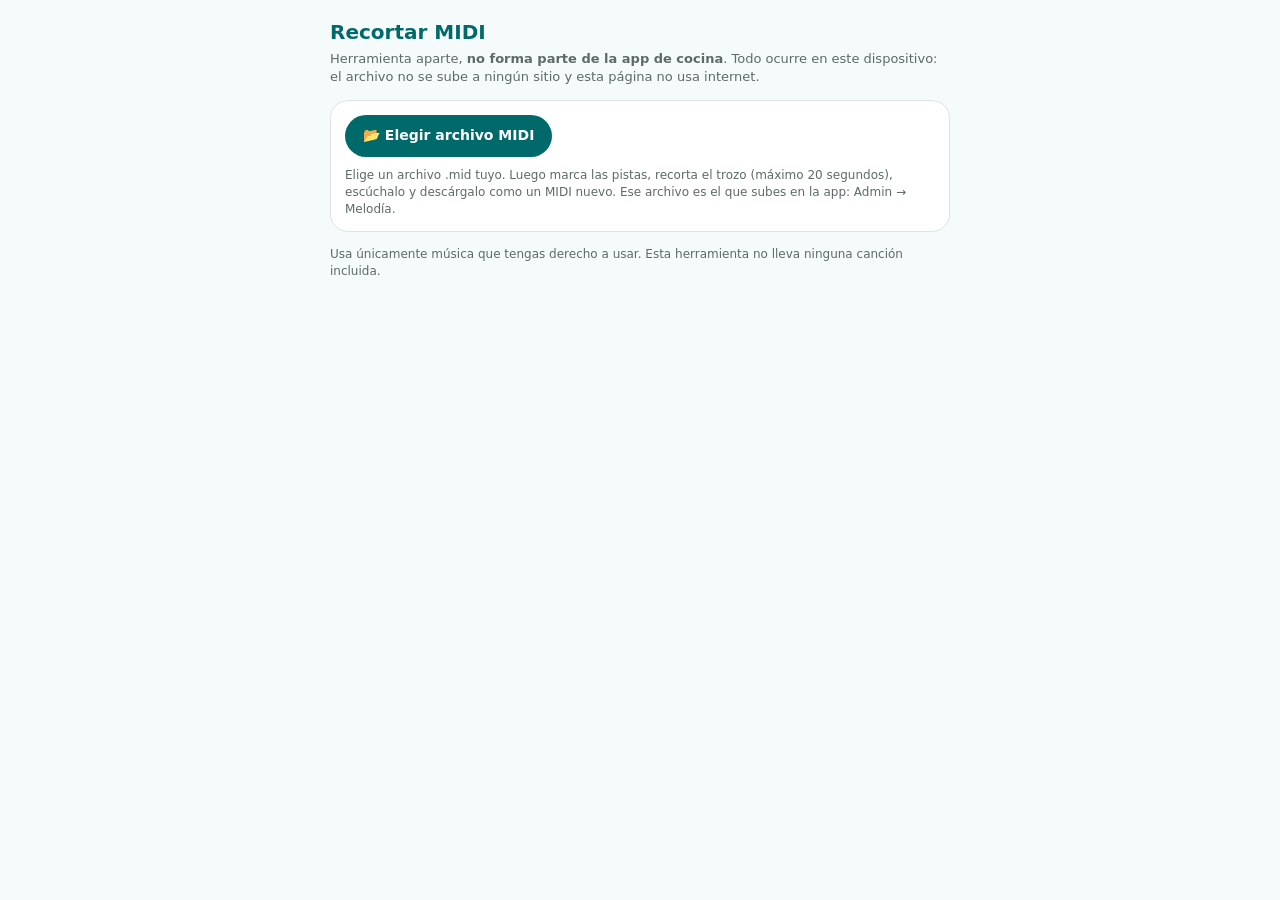
<file: herramientas/recortar-midi.html>
<!DOCTYPE html>
<html lang="es">
<head>
<meta charset="UTF-8">
<meta name="viewport" content="width=device-width, initial-scale=1">
<title>Recortar MIDI · herramienta aparte</title>
<style>
  :root { --p:#006A6A; --pc:#9CF1F0; --bg:#F4FBFA; --card:#fff; --s2:#DAE5E4; --tx:#191E1E; --tx2:#5F6968; --line:#DAE5E4; --danger:#BA1A1A; }
  @media (prefers-color-scheme: dark) { :root { --p:#4FD8D8; --pc:#00504F; --bg:#0F1514; --card:#1A2322; --s2:#2A3433; --tx:#E0E4E3; --tx2:#A0ABAA; --line:#3A4443; --danger:#FFB4AB; } }
  * { box-sizing: border-box; }
  body { margin: 0; padding: 18px 16px 60px; background: var(--bg); color: var(--tx); font-family: system-ui, -apple-system, 'Segoe UI', Roboto, sans-serif; line-height: 1.4; }
  main { max-width: 620px; margin: 0 auto; }
  h1 { font-size: 20px; margin: 0 0 4px; color: var(--p); }
  .sub { font-size: 13px; color: var(--tx2); margin-bottom: 14px; }
  .card { background: var(--card); border: 1.5px solid var(--line); border-radius: 18px; padding: 14px; margin-bottom: 14px; }
  .btn { display: inline-flex; align-items: center; justify-content: center; gap: 6px; border: none; border-radius: 999px; padding: 11px 18px; font: inherit; font-weight: 700; font-size: 14px; cursor: pointer; background: var(--s2); color: var(--tx); }
  .btn.main { background: var(--p); color: #fff; }
  @media (prefers-color-scheme: dark) { .btn.main { color: #002020; } }
  .btn:disabled { opacity: .45; cursor: default; }
  .row { display: flex; flex-wrap: wrap; gap: 8px; margin-top: 12px; }
  .file { font-weight: 700; margin: 0 0 8px; overflow-wrap: anywhere; }
  .track { display: flex; align-items: center; gap: 10px; padding: 9px 12px; border: 1.5px solid var(--line); border-radius: 14px; margin-bottom: 6px; flex-wrap: wrap; cursor: pointer; }
  .track.off { opacity: .55; cursor: default; }
  .track input { width: 18px; height: 18px; accent-color: var(--p); }
  .track .n { font-weight: 700; flex: 1; min-width: 90px; overflow-wrap: anywhere; }
  .track .m { font-size: 12px; color: var(--tx2); }
  .range { background: var(--s2); border-radius: 16px; padding: 10px 12px; margin-top: 10px; }
  .range div { display: flex; align-items: center; gap: 10px; padding: 4px 0; font-size: 14px; font-weight: 600; }
  .range span { width: 46px; color: var(--tx2); }
  .range input { flex: 1; min-width: 0; accent-color: var(--p); }
  .range b { width: 62px; text-align: right; font-variant-numeric: tabular-nums; }
  .sum { font-size: 13px; color: var(--tx2); margin-top: 8px; }
  .warn { color: var(--danger); font-weight: 700; margin-top: 4px; }
  .note { font-size: 12px; color: var(--tx2); }
  .ok { color: var(--p); font-weight: 700; }
</style>
</head>
<body>
<main>
  <h1>Recortar MIDI</h1>
  <div class="sub">Herramienta aparte, <b>no forma parte de la app de cocina</b>. Todo ocurre en este dispositivo: el archivo no se sube a ningún sitio y esta página no usa internet.</div>

  <div class="card">
    <label class="btn main" for="file">📂 Elegir archivo MIDI</label>
    <input type="file" id="file" accept=".mid,.midi,audio/midi,audio/x-midi" style="display:none;">
    <div class="note" style="margin-top:10px;">Elige un archivo .mid tuyo. Luego marca las pistas, recorta el trozo (máximo <span id="maxS">20</span> segundos), escúchalo y descárgalo como un MIDI nuevo. Ese archivo es el que subes en la app: Admin → Melodía.</div>
    <div id="editor"></div>
  </div>
  <div class="note">Usa únicamente música que tengas derecho a usar. Esta herramienta no lleva ninguna canción incluida.</div>
</main>

<script>
/* ═══════════════════════════════════════
   LECTOR DE ARCHIVOS MIDI  (v85)
   Sirve para que el admin recorte un trozo de un .mid suyo y lo use como
   melodía del timer. Todo ocurre en el navegador: el archivo se lee aquí,
   se eligen las pistas y el fragmento, y se convierte en la misma lista de
   notas [frecuencia, inicio, duración] que usan las otras melodías del timer.
   No lleva ninguna canción incluida: solo trabaja con el archivo que se le da.
═══════════════════════════════════════ */
(function () {
  'use strict';

  const MAX_BYTES = 2 * 1024 * 1024;   // un .mid normal pesa unas decenas de KB
  const MAX_NOTES = 20000;             // límite de seguridad al leer
  const MAX_LOOP_S = 20;               // duración máxima del fragmento (la alarma se repite en bucle)
  const MAX_TONE_NOTES = 200;          // notas máximas por vuelta (cada nota son 2 osciladores)
  const MAX_VOICES = 6;                // notas sonando a la vez

  // Lee un archivo MIDI estándar (SMF formato 0 o 1). Lanza Error con un mensaje
  // comprensible si no se puede leer.
  function parse(buffer) {
    if (!buffer || buffer.byteLength < 14) throw new Error('El archivo está vacío o no es un MIDI');
    if (buffer.byteLength > MAX_BYTES) throw new Error('El archivo es demasiado grande para ser un MIDI normal');
    const d = new DataView(buffer);
    const u8 = new Uint8Array(buffer);
    const tag = (o) => String.fromCharCode(u8[o], u8[o + 1], u8[o + 2], u8[o + 3]);
    if (tag(0) !== 'MThd') throw new Error('No es un archivo MIDI (.mid)');
    const hdrLen = d.getUint32(4);
    const format = d.getUint16(8), nTracks = d.getUint16(10), division = d.getUint16(12);
    if (division & 0x8000) throw new Error('Este MIDI usa un tipo de tiempo (SMPTE) que no se puede leer');
    if (format > 1) throw new Error('Este MIDI es de un formato que no se puede leer');
    const ppq = division || 480;

    let pos = 8 + hdrLen;
    const rawTracks = [];
    const tempos = [[0, 500000]]; // [tick, microsegundos por negra] (por defecto 120 ppm)
    let totalNotes = 0;

    for (let ti = 0; ti < nTracks && pos + 8 <= u8.length; ti++) {
      if (tag(pos) !== 'MTrk') { const l = d.getUint32(pos + 4); pos += 8 + l; continue; }
      const len = d.getUint32(pos + 4);
      let p = pos + 8;
      const end = Math.min(u8.length, p + len);
      pos = p + len;
      let tick = 0, running = 0, name = '';
      const channels = new Set();
      const open = new Map();    // "canal:nota" → [tickInicio, velocidad, ...]
      const notes = [];          // [tickInicio, tickFin, nota, velocidad, canal]

      const vlq = () => { let v = 0, b, n = 0; do { if (p >= end) throw new Error('MIDI dañado'); b = u8[p++]; v = (v << 7) | (b & 0x7f); n++; } while ((b & 0x80) && n < 5); return v; };

      while (p < end) {
        tick += vlq();
        let st = u8[p];
        if (st === 0xff) { // meta
          const type = u8[p + 1]; p += 2;
          const l = vlq();
          if (type === 0x51 && l === 3) tempos.push([tick, (u8[p] << 16) | (u8[p + 1] << 8) | u8[p + 2]]);
          else if (type === 0x03 && !name) name = new TextDecoder('latin1').decode(u8.subarray(p, p + l)).replace(/[\u0000-\u001f]/g, '').trim();
          p += l;
          if (type === 0x2f) break;
          continue;
        }
        if (st === 0xf0 || st === 0xf7) { p += 1; const l = vlq(); p += l; continue; } // sysex
        if (st & 0x80) { running = st; p++; } else { st = running; if (!st) throw new Error('MIDI dañado'); }
        const kind = st & 0xf0, ch = st & 0x0f;
        if (kind === 0xc0 || kind === 0xd0) { p += 1; continue; }
        const a = u8[p], b2 = u8[p + 1]; p += 2;
        if (kind === 0x90 && b2 > 0) {
          const key = ch + ':' + a;
          if (!open.has(key)) open.set(key, []);
          open.get(key).push([tick, b2]);
          channels.add(ch);
        } else if (kind === 0x80 || kind === 0x90) {
          const arr = open.get(ch + ':' + a);
          if (arr && arr.length) {
            const [t0, vel] = arr.shift();
            if (tick > t0) { notes.push([t0, tick, a, vel, ch]); if (++totalNotes > MAX_NOTES) throw new Error('El MIDI tiene demasiadas notas'); }
          }
        }
      }
      // notas que no llegan a cerrarse: terminan al acabar la pista
      open.forEach((arr, key) => arr.forEach(([t0, vel]) => { if (tick > t0) notes.push([t0, tick, +key.split(':')[1], vel, +key.split(':')[0]]); }));
      rawTracks.push({ name, channels: [...channels].sort((x, y) => x - y), notes });
    }
    if (!rawTracks.length) throw new Error('El MIDI no contiene pistas');

    // mapa de tempos → conversión de ticks a segundos
    tempos.sort((x, y) => x[0] - y[0]);
    const seg = []; // [tickInicio, segundosInicio, µs por negra]
    let secs = 0, lastTick = 0, lastTempo = tempos[0][1];
    tempos.forEach(([t, us], i) => {
      if (i === 0 && t === 0) { seg.push([0, 0, us]); lastTempo = us; return; }
      secs += (t - lastTick) * lastTempo / 1e6 / ppq;
      seg.push([t, secs, us]); lastTick = t; lastTempo = us;
    });
    if (!seg.length || seg[0][0] !== 0) seg.unshift([0, 0, 500000]);
    const toSec = (tk) => {
      let s = seg[0];
      for (let i = seg.length - 1; i >= 0; i--) if (seg[i][0] <= tk) { s = seg[i]; break; }
      return s[1] + (tk - s[0]) * s[2] / 1e6 / ppq;
    };

    let duration = 0;
    const tracks = rawTracks.map((rt, i) => {
      const notes = rt.notes.map(([a, b, m, v, ch]) => ({ t: toSec(a), d: toSec(b) - toSec(a), m, v, ch }))
        .sort((x, y) => x.t - y.t);
      notes.forEach(n => { duration = Math.max(duration, n.t + n.d); });
      const drums = rt.channels.length > 0 && rt.channels.every(c => c === 9);
      const ms = notes.map(n => n.m);
      return { index: i, name: rt.name, channels: rt.channels, drums, count: notes.length, low: ms.length ? Math.min.apply(null, ms) : 0, high: ms.length ? Math.max.apply(null, ms) : 0, notes };
    }).filter(t => t.count > 0);
    if (!tracks.length) throw new Error('El MIDI no tiene notas');
    return { duration, tracks, ppq };
  }

  // Convierte las pistas elegidas y el fragmento [start, end) en notas para el timer:
  // [frecuencia, inicio, duración]. Los graves que un móvil no reproduce se suben de
  // octava, se limita cuántas notas suenan a la vez y cuántas hay en total, y se
  // ignora la percusión (un MIDI la lleva en el canal 10 y no tiene sonido de notas).
  function toTone(parsed, trackIdx, start, end) {
    const sel = new Set(trackIdx);
    const raw = [];
    parsed.tracks.forEach(t => {
      if (!sel.has(t.index) || t.drums) return;
      t.notes.forEach(n => {
        if (n.ch === 9) return;
        if (n.t < start - 1e-6 || n.t >= end) return;
        raw.push({ t: n.t - start, d: Math.min(n.d, end - n.t), m: n.m });
      });
    });
    raw.sort((a, b) => a.t - b.t || b.m - a.m);
    const out = [];
    const active = []; // finales de las notas que están sonando
    let dropped = 0, lastKey = '';
    raw.forEach(n => {
      while (active.length && active[0] <= n.t) active.shift();
      let f = 440 * Math.pow(2, (n.m - 69) / 12);
      while (f < 130) f *= 2;
      while (f > 2100) f /= 2;
      const dur = Math.max(0.09, Math.min(n.d, 1.5));
      const key = Math.round(f) + '@' + n.t.toFixed(2);
      if (key === lastKey) return;                      // la misma nota repetida en dos pistas
      if (active.length >= MAX_VOICES || out.length >= MAX_TONE_NOTES) { dropped++; return; }
      lastKey = key;
      out.push([Math.round(f * 100) / 100, Math.round(n.t * 1000) / 1000, Math.round(dur * 1000) / 1000]);
      active.push(n.t + dur); active.sort((a, b) => a - b);
    });
    return { notes: out, dropped, seconds: Math.max(0, end - start) };
  }

  window.RCMidi = { parse, toTone, MAX_LOOP_S, MAX_TONE_NOTES, MAX_VOICES };
})();

</script>
<script>
(function () {
  'use strict';
  const $ = id => document.getElementById(id);
  const esc = s => String(s == null ? '' : s).replace(/[&<>"']/g, c => ({ '&': '&amp;', '<': '&lt;', '>': '&gt;', '"': '&quot;', "'": '&#39;' }[c]));
  const fmt = x => (Math.round(x * 10) / 10).toLocaleString('es-ES', { minimumFractionDigits: 1, maximumFractionDigits: 1 }) + ' s';
  const NAMES = ['Do', 'Do#', 'Re', 'Re#', 'Mi', 'Fa', 'Fa#', 'Sol', 'Sol#', 'La', 'La#', 'Si'];
  const noteName = m => NAMES[m % 12] + (Math.floor(m / 12) - 1);
  const MAX = window.RCMidi.MAX_LOOP_S;
  $('maxS').textContent = MAX;
  let st = null;          // { name, parsed, sel:Set, start, end }
  let token = 0;

  /* ── sintetizador sencillo (el mismo estilo que el del timer) para escuchar el resultado ── */
  let ac = null, master = null, playing = null;
  function ensureAudio() {
    if (!ac) {
      const AC = window.AudioContext || window.webkitAudioContext; if (!AC) return null;
      ac = new AC();
      const comp = ac.createDynamicsCompressor(); comp.threshold.value = -18; comp.ratio.value = 6;
      master = ac.createGain(); master.gain.value = 1; master.connect(comp); comp.connect(ac.destination);
    }
    if (ac.state === 'suspended') ac.resume();
    return ac;
  }
  function beep(freq, t, dur, bus, list) {
    const g = ac.createGain();
    g.gain.setValueAtTime(0.0001, t);
    g.gain.exponentialRampToValueAtTime(0.9, t + 0.012);
    g.gain.exponentialRampToValueAtTime(0.0001, t + dur);
    g.connect(bus);
    [['square', 0.45], ['triangle', 1.0]].forEach(([type, vol]) => {
      const o = ac.createOscillator(), og = ac.createGain();
      o.type = type; o.frequency.value = freq; og.gain.value = vol;
      o.connect(og); og.connect(g); o.start(t); o.stop(t + dur + 0.02); list.push(o);
    });
  }
  function stopPlay() {
    token++;
    if (playing) { try { playing.bus.disconnect(); } catch (e) {} playing.list.forEach(o => { try { o.stop(); } catch (e) {} }); playing = null; }
    const b = $('play'); if (b) b.textContent = '▶ Escuchar';
  }
  function play() {
    if (playing) { stopPlay(); return; }
    const tone = currentTone(); if (!tone.notes.length || !ensureAudio()) return;
    const bus = ac.createGain(); bus.connect(master);
    const list = [], t0 = ac.currentTime + 0.1;
    tone.notes.forEach(([f, off, dur]) => beep(f, t0 + off, dur, bus, list));
    playing = { bus, list };
    const my = ++token;
    $('play').textContent = '■ Parar';
    const total = Math.max.apply(null, tone.notes.map(n => n[1] + n[2]));
    setTimeout(() => { if (my === token) stopPlay(); }, (total + 0.4) * 1000);
  }

  /* ── escritura de un MIDI nuevo con solo las pistas y el trozo elegidos ──
     Sin cambios de tempo y con 1 tick = 1 ms (división 1000, negra = 1.000.000 µs),
     así los tiempos quedan exactos. La percusión no se incluye. */
  function writeSMF(parsed, trackIdx, start, end) {
    const vlq = n => { const b = [n & 0x7f]; while ((n >>>= 7)) b.unshift((n & 0x7f) | 0x80); return b; };
    const ascii = s => Array.from(String(s)).map(c => { const k = c.charCodeAt(0); return k >= 32 && k < 127 ? k : 63; });
    const meta = (type, data) => [0xff, type, ...vlq(data.length), ...data];
    const chunk = (id, body) => { const n = body.length; return [...ascii(id), (n >>> 24) & 255, (n >>> 16) & 255, (n >>> 8) & 255, n & 255, ...body]; };
    const tracks = [chunk('MTrk', [0, ...meta(0x03, ascii('Tempo')), 0, ...meta(0x51, [0x0f, 0x42, 0x40]), 0, ...meta(0x2f, [])])];
    parsed.tracks.filter(t => trackIdx.indexOf(t.index) >= 0 && !t.drums).forEach(t => {
      const ev = [];
      t.notes.forEach(n => {
        if (n.ch === 9 || n.t < start - 1e-6 || n.t >= end) return;
        const on = Math.round((n.t - start) * 1000);
        let off = Math.round((Math.min(n.t + n.d, end) - start) * 1000);
        if (off <= on) off = on + 1;
        ev.push([on, 1, 0x90 | n.ch, n.m, Math.max(1, n.v)]);
        ev.push([off, 0, 0x80 | n.ch, n.m, 0]);
      });
      if (!ev.length) return;
      ev.sort((a, b) => a[0] - b[0] || a[1] - b[1]);   // a igual instante, primero se cierra y luego se abre
      const body = [0, ...meta(0x03, ascii(t.name || ('Pista ' + (t.index + 1))))];
      let last = 0;
      ev.forEach(e => { body.push(...vlq(e[0] - last), e[2], e[3], e[4]); last = e[0]; });
      body.push(0, ...meta(0x2f, []));
      tracks.push(chunk('MTrk', body));
    });
    const head = chunk('MThd', [0, 1, (tracks.length >> 8) & 255, tracks.length & 255, 0x03, 0xe8]);
    return new Uint8Array([...head, ...tracks.reduce((a, t) => a.concat(t), [])]);
  }
  window.__writeSMF = writeSMF; // para las pruebas

  function currentTone() { return window.RCMidi.toTone(st.parsed, [...st.sel], st.start, st.end); }

  function summary() {
    if (!st) return;
    const tone = currentTone();
    let warn = '';
    if (!st.sel.size) warn = 'Marca al menos una pista.';
    else if (!tone.notes.length) warn = 'En ese trozo no hay notas: mueve los deslizadores.';
    else if (tone.dropped > 0) warn = 'En la app se quitarán ' + tone.dropped + ' notas para que suene limpio (demasiadas a la vez). Prueba con menos pistas o un trozo más corto.';
    $('sum').innerHTML = fmt(st.end - st.start) + ' de melodía · ' + tone.notes.length + ' notas' + (warn ? '<div class="warn">' + warn + '</div>' : '');
    $('startV').textContent = fmt(st.start); $('endV').textContent = fmt(st.end);
    $('play').disabled = $('dl').disabled = !tone.notes.length;
  }

  function render() {
    if (!st) { $('editor').innerHTML = ''; return; }
    const p = st.parsed;
    $('editor').innerHTML =
      '<div class="file" style="margin-top:14px;">' + esc(st.name) + '</div>' +
      p.tracks.map(t => '<label class="track' + (t.drums ? ' off' : '') + '"><input type="checkbox" data-t="' + t.index + '"' + (st.sel.has(t.index) ? ' checked' : '') + (t.drums ? ' disabled' : '') + '>' +
        '<span class="n">' + esc(t.name || 'Pista ' + (t.index + 1)) + '</span><span class="m">' + t.count + ' notas · ' + (t.drums ? 'percusión (no se incluye)' : noteName(t.low) + ' – ' + noteName(t.high)) + '</span></label>').join('') +
      '<div class="range"><div><span>Desde</span><input type="range" id="rs" min="0" max="' + p.duration.toFixed(1) + '" step="0.1" value="' + st.start + '"><b id="startV"></b></div>' +
      '<div><span>Hasta</span><input type="range" id="re" min="0" max="' + p.duration.toFixed(1) + '" step="0.1" value="' + st.end + '"><b id="endV"></b></div></div>' +
      '<div class="sum" id="sum"></div>' +
      '<div class="row"><button class="btn" id="play">▶ Escuchar</button><button class="btn main" id="dl">⬇ Descargar el trozo (.mid)</button></div>' +
      '<div class="note" id="done" style="margin-top:10px;"></div>';
    $('editor').querySelectorAll('input[type=checkbox]').forEach(cb => cb.onchange = () => { stopPlay(); const i = +cb.dataset.t; if (cb.checked) st.sel.add(i); else st.sel.delete(i); summary(); });
    $('rs').oninput = () => setRange('start', $('rs').value);
    $('re').oninput = () => setRange('end', $('re').value);
    $('play').onclick = play;
    $('dl').onclick = download;
    summary();
  }

  function setRange(which, v) {
    stopPlay();
    const dur = st.parsed.duration, val = Math.max(0, Math.min(dur, parseFloat(v) || 0));
    if (which === 'start') { st.start = val; if (st.end < st.start + 0.5) st.end = Math.min(dur, st.start + 0.5); if (st.end - st.start > MAX) st.end = st.start + MAX; }
    else { st.end = val; if (st.end < st.start + 0.5) st.start = Math.max(0, st.end - 0.5); if (st.end - st.start > MAX) st.start = st.end - MAX; }
    $('rs').value = st.start; $('re').value = st.end;
    summary();
  }

  function download() {
    const bytes = writeSMF(st.parsed, [...st.sel], st.start, st.end);
    const base = st.name.replace(/\.(mid|midi)$/i, '').replace(/[^A-Za-z0-9_-]+/g, '_').replace(/^_+|_+$/g, '') || 'melodia';
    const name = base + '-recorte.mid';
    const url = URL.createObjectURL(new Blob([bytes], { type: 'audio/midi' }));
    const a = document.createElement('a'); a.href = url; a.download = name; document.body.appendChild(a); a.click(); a.remove();
    setTimeout(() => URL.revokeObjectURL(url), 8000);
    $('done').innerHTML = '<span class="ok">✓ Descargado: ' + esc(name) + '</span> (' + Math.round(bytes.length / 1024 * 10) / 10 + ' KB). Ahora súbelo en la app: <b>Admin → Melodía → Elegir archivo MIDI</b>.';
  }

  $('file').onchange = async function () {
    const f = this.files && this.files[0]; if (!f) return;
    stopPlay();
    try {
      if (f.size > 2 * 1024 * 1024) throw new Error('El archivo es demasiado grande para ser un MIDI normal');
      const parsed = window.RCMidi.parse(await f.arrayBuffer());
      const play = parsed.tracks.filter(t => !t.drums).sort((a, b) => b.count - a.count);
      if (!play.length) throw new Error('Este MIDI solo tiene percusión: no hay notas que puedan sonar');
      st = { name: f.name, parsed, sel: new Set(play.slice(0, 2).map(t => t.index)), start: 0, end: Math.min(parsed.duration, 15) };
      render();
    } catch (e) {
      st = null; render();
      $('editor').innerHTML = '<div class="warn" style="margin-top:12px;">' + esc(e.message || 'No se pudo leer el archivo') + '</div>';
    }
    this.value = '';
  };
})();
</script>
</body>
</html>
</file>
